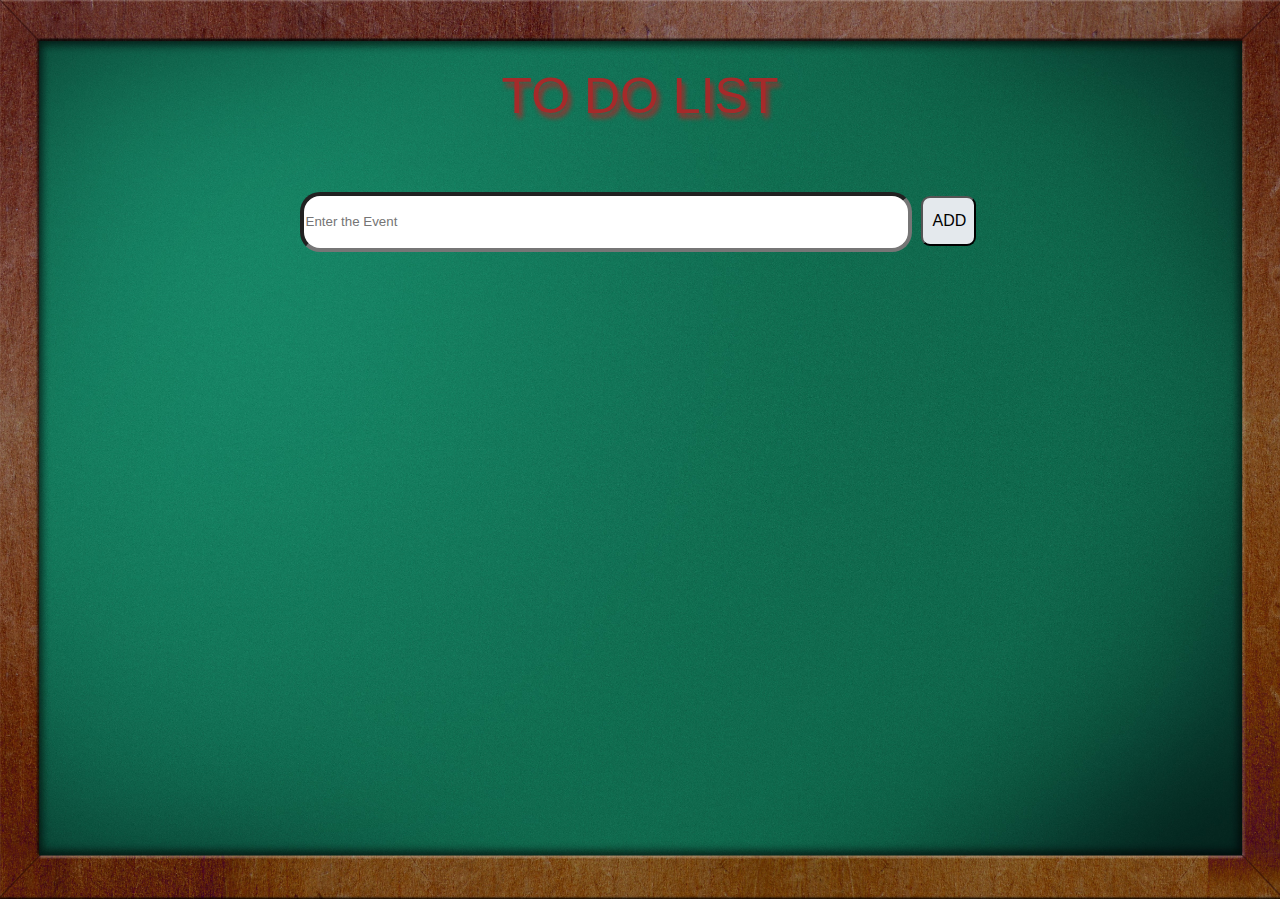
<file: index.html>
<!DOCTYPE html>
<html lang="en">
<head>
  <meta charset="UTF-8" />
  <meta name="viewport" content="width=device-width, initial-scale=1.0" />
      <link rel="stylesheet" href="to-do list.css" />
    <title>TO-DO LIST</title>
</head>
<body>
<main>
    <h4>TO DO LIST</h4>
    <div class="main">
        <div class="don">
             <input type="text" placeholder="Enter the Event">
             <button id="fon" onclick="valid">Add</button>
        </div>
        <ul>
            
        </ul>
    </div>
    <script src="script2.js"></script>
</main>
</body>
</html>
</file>
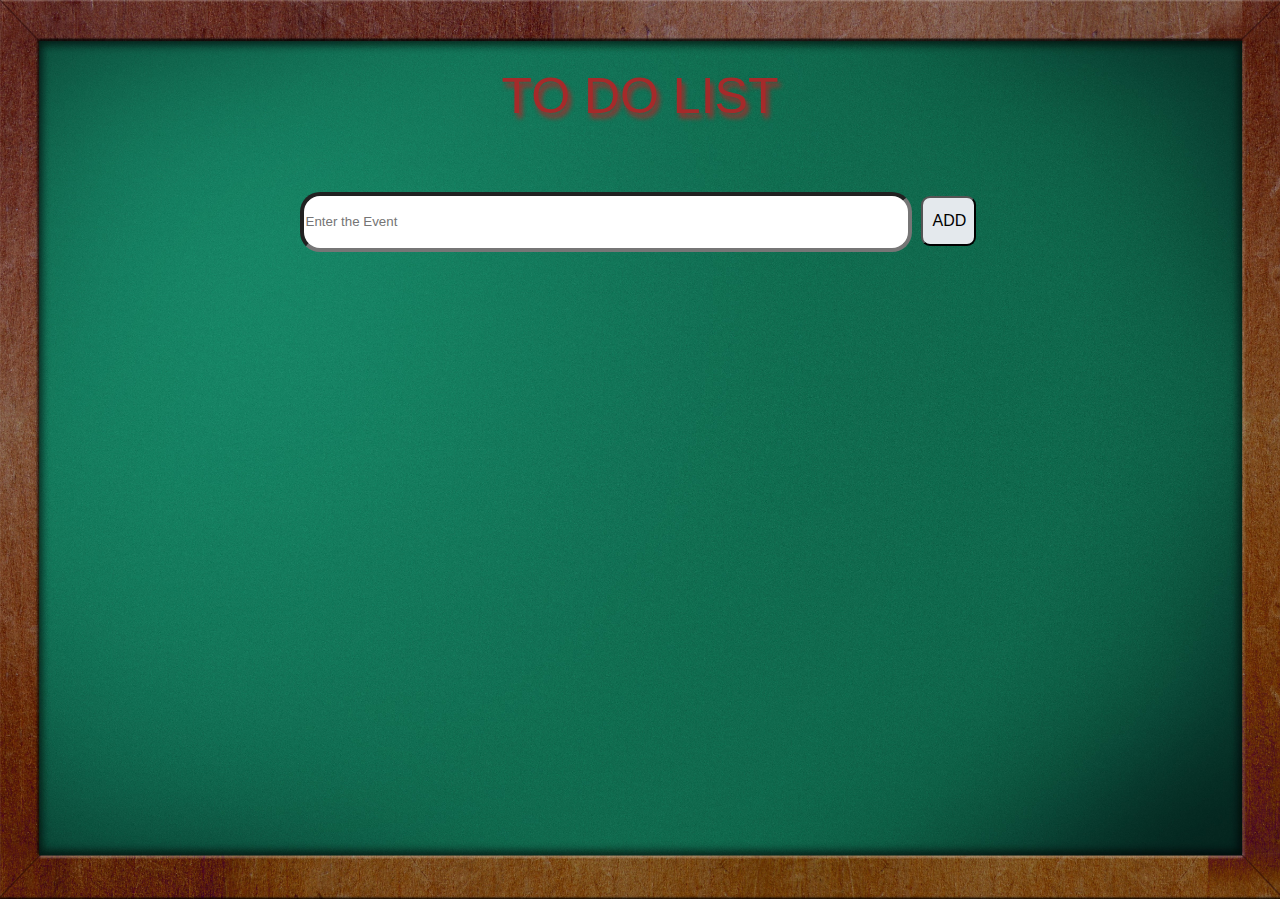
<file: to-do.html>
<!DOCTYPE html>
<html lang="en">
<head>
  <meta charset="UTF-8" />
  <meta name="viewport" content="width=device-width, initial-scale=1.0" />
      <link rel="stylesheet" href="to-do list.css" />
    <title>TO-DO LIST</title>
</head>
<body>
<main>
    <h4>TO DO LIST</h4>
    <div class="main">
        <div class="don">
             <input type="text" placeholder="Enter the Event">
             <button id="fon" onclick="valid">Add</button>
        </div>
        <ul>
            
        </ul>
    </div>
    <script src="script2.js"></script>
</main>
</body>
</html>
</file>
<file: to-do list.css>
*{
  background-repeat: no-repeat;
}
body{
 background-image:url("to do.jpeg");
 background-size:100%;
}
.main{
  text-align:center;
}
h1{
  text-decoration:none;
  font-size:25px;
  font-weight: 300;
  padding:15px;
  color:black;
}
h4{
  text-align: center;
  text-shadow: 3px 5px 5px;
  font-size:50px;
  font-weight: 300;
  font-family: 'Lucida Sans', 'Lucida Sans Regular', 'Lucida Grande', 'Lucida Sans Unicode', Geneva, Verdana, sans-serif;
  color: brown;
}
.don{
  text-align:center;
}
input[type="text"]{
  height:50px;
  width: 600px;
  border-radius: 20px;
  border-width:4px;
}
li{
  display:grid;
  padding:10px;
  grid-gap: 20px;
  grid-template-columns:repeat(12,auto);
}
h2{
  font-size: 25px;
  font-weight: 700;
  font-family:cursive;
  text-transform: uppercase;
  color:rgb(199, 184, 184);
  grid-column-start:4;
  grid-column-end:6;
}
.john{
  grid-column-start:7;
  grid-column-end:8;
}
.john,.ron{
  border-style: solid;
  border-width: 2px;
  border-radius: 20px;
  background-color: rgb(40, 222, 64);
  text-transform: uppercase;
}
.ron{
  background-color: rgb(219, 40, 34);
}
.don button{
  height:50px;
  width:55px;
  padding:10px;
  margin:5px;
  font-size: medium;
  background-color:rgb(228, 233, 237);
  border-radius: 9px;
  text-transform: uppercase;
}

@media (min-width: 1530px) {
  body{
    background-image:url("to do.jpeg");
    background-size:100%;
   }
  h2{
    grid-column-start:5;
    grid-column-end:6;
  }
  .john{
    grid-column-start:8;
    grid-column-end:9;
  }
}
@media (max-width: 1400px) {
  body{
    background-image:url("to do.jpeg");
    background-size:100%;
   }
  h2{
    grid-column-start:3;
    grid-column-end:5;
  }
  .john{
    grid-column-start:6;
    grid-column-end:7;
  }
}
@media (max-width: 1050px) {
  body{
    background-image:url("to do.jpeg");
    background-size:100%;
   }
  h2{
    grid-column-start:2;
    grid-column-end:4;
  }
  .john{
    grid-column-start:5;
    grid-column-end:6;
  }
}
@media (max-width: 930px) {
  body{
    background-image:url("to do.jpeg");
    background-size:100%;
   }
  input[type="text"]{
    height:50px;
    width: 430px;
    border-radius: 20px;
    border-width:4px;
  }
  .don button{
       height:50px;
       width:50px;
       padding:10px;
       background-color:rgb(228, 233, 237);
       border-radius: 9px;
       
  }
  h2{
    grid-column-start:1;
    grid-column-end:3;
  }
  .john{
    grid-column-start:4;
    grid-column-end:5;
  }
}
</file>
